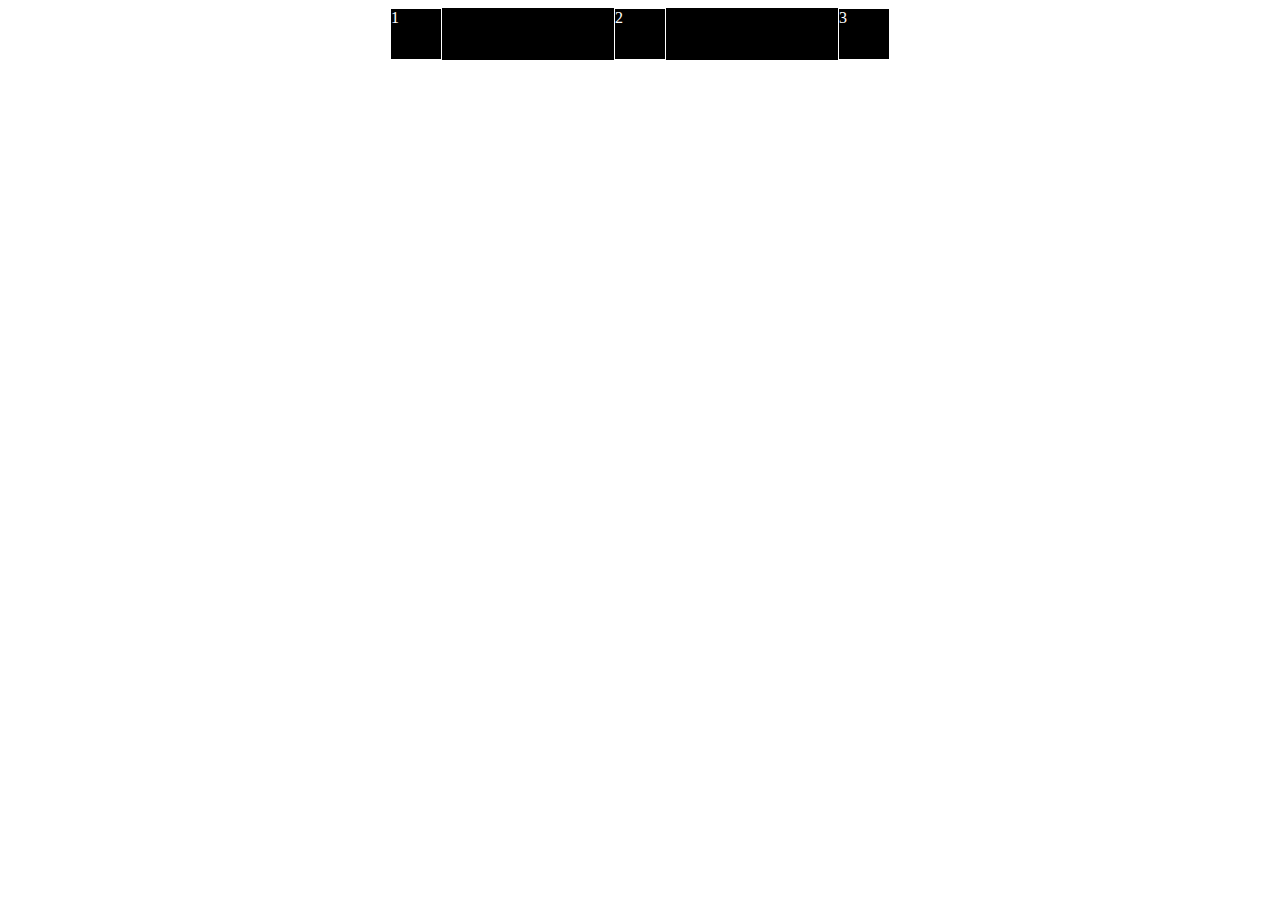
<file: index2.html>
<!DOCTYPE html>
<html lang="en">
<head>
    <meta charset="UTF-8">
    <meta name="viewport" content="width=device-width, initial-scale=1.0">
    <title>Document</title>
    <link rel="stylesheet" href="style2.css">
</head>
<body>
    <div class="padre">
        <div class="hijo">1</div>
        <div class="hijo">2</div>
        <div class="hijo">3</div>
    </div>
</body>
</html>
</file>
<file: style2.css>
h1 {
    color: red;
}

.padre {
    max-width: 500px;
    margin: 0 auto;
    background-color: black;
    display: flex;
    justify-content: space-between;
}

.hijo {
    border: 1px solid white;
    color: white;
    width: 50px;
    height: 50px;

}

@media (max-width: 800px) {
    .padre {
        flex-direction: column;
        align-items: center;
    }
}
</file>
